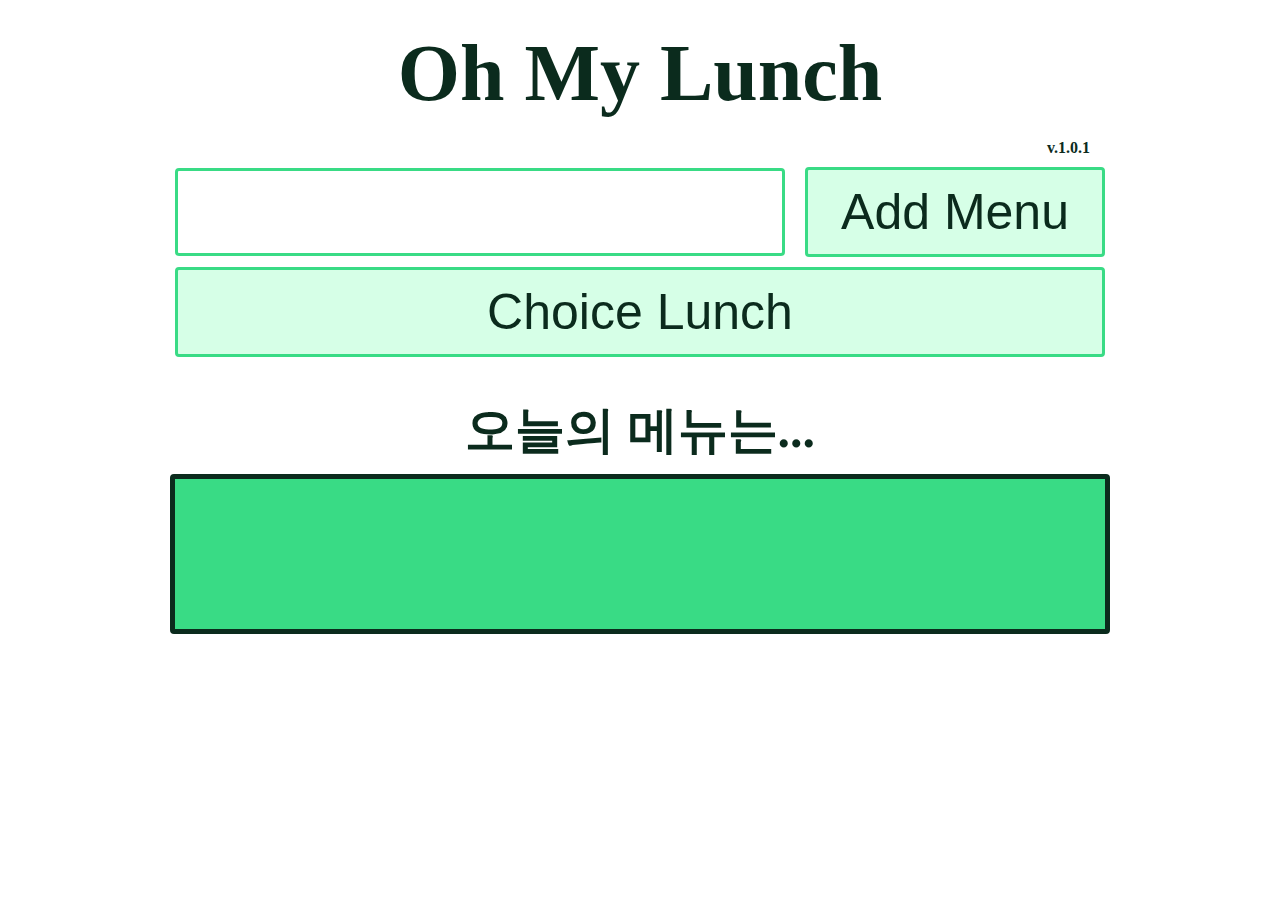
<file: index.html>
<!DOCTYPE html>
<html lang="en">
<head>
    <meta charset="UTF-8">
    <meta http-equiv="X-UA-Compatible" content="IE=edge">
    <meta name="viewport" content="width=device-width, initial-scale=1.0">
    <link rel="stylesheet" href="css/LCMStyle.css">
    <title>Oh My Lunch</title>
</head>
<body>    
    <script type="text/javascript">
        function addList(){
            var Menu_Name=document.getElementById("Menu_Input");
            var menuInputValue=Menu_Name.value;
            if (menuInputValue!="")
            {
                var Menu_List=document.getElementById("Menu_List");

                //메뉴 요소 설정
                var Menu_Element=document.createElement("div");
                Menu_Element.id="menu_element";
                Menu_Element.innerText=Menu_Name.value;

                //버튼만들기
                var Delete_Buttton=document.createElement("button");
                var Button_Img=document.createElement("img");
                Button_Img.src="img/delete.png";
                Button_Img.id="delete_img";
                Delete_Buttton.appendChild(Button_Img);
                Delete_Buttton.id="delete_button"
                Delete_Buttton.onclick=function removeList(){
                    Delete_Buttton.parentNode.parentNode.removeChild(this.parentNode);               
                }
                //메뉴요소에 버튼추가
                Menu_Element.appendChild(Delete_Buttton);

                //메뉴리스트에 메뉴요소 추가
                Menu_List.appendChild(Menu_Element);

                Menu_Name.value="";
            }  
            else
            {
                window.alert("메뉴이름을 입력하지 않았습니다.");
            }
        }
        function lunchChoice() {
            var Menu_List=document.getElementById("Menu_List").children;
            if (Menu_List.length==0)
            {
                window.alert("메뉴를 하나도 입력하지 않았습니다.")
            } 
            else 
            {
                var index=Math.floor(Math.random()*Menu_List.length);
                var Today_Menu=document.getElementById("today_menu_box");
                Today_Menu.innerText=Menu_List.item(index).innerText;
            }
        }
    </script>
    <h1>Oh My Lunch</h1>
    <div id="version">
        v.1.0.1
    </div>
    <div class="Input_Line">
        <input type="text" id="Menu_Input">
        <button id="Add_Menu_Btn" class="buttons" onclick="addList()">Add Menu</button>
    </div>
    <div class="Menu_Line">
        <div id="Menu_List">
        </div>
        <button id="Choice_Lunch_Btn" class="buttons" onclick="lunchChoice()">Choice Lunch</button>
    </div>
    <div id="menu_box_title">
        오늘의 메뉴는...
    </div>
    <div id="today_menu_box">
    </div>
</body>
</html>
</file>
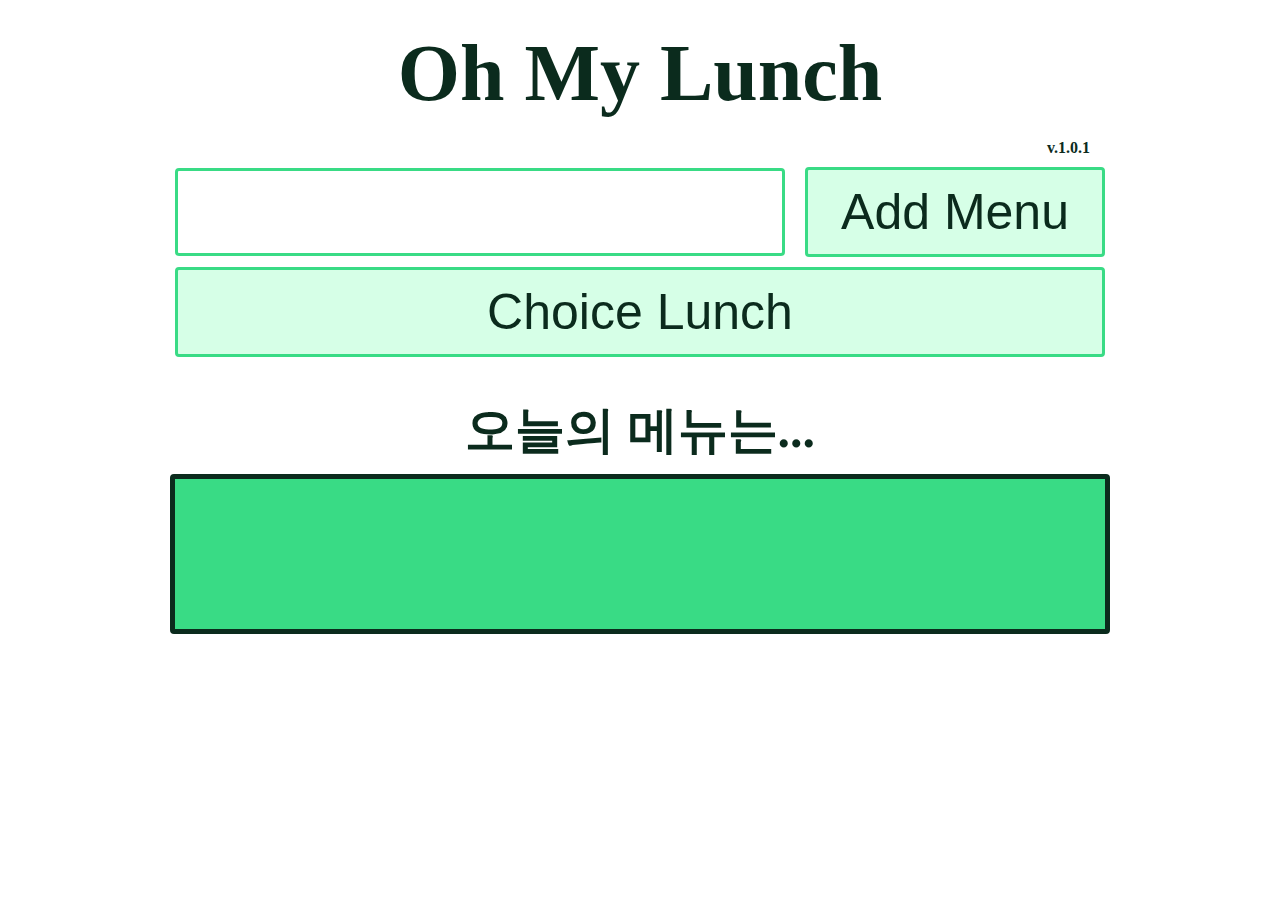
<file: LunchChoiceMachine_Mk1.html>
<!DOCTYPE html>
<html lang="en">
<head>
    <meta charset="UTF-8">
    <meta http-equiv="X-UA-Compatible" content="IE=edge">
    <meta name="viewport" content="width=device-width, initial-scale=1.0">
    <link rel="stylesheet" href="css/LCMStyle.css">
    <title>Document</title>
</head>
<body>    
    <script type="text/javascript">
        function addList(){
            var Menu_Name=document.getElementById("Menu_Input");
            var menuInputValue=Menu_Name.value;
            if (menuInputValue!="")
            {
                var Menu_List=document.getElementById("Menu_List");

                //메뉴 요소 설정
                var Menu_Element=document.createElement("div");
                Menu_Element.id="menu_element";
                Menu_Element.innerText=Menu_Name.value;

                //버튼만들기
                var Delete_Buttton=document.createElement("button");
                var Button_Img=document.createElement("img");
                Button_Img.src="img/delete.png";
                Button_Img.id="delete_img";
                Delete_Buttton.appendChild(Button_Img);
                Delete_Buttton.id="delete_button"
                Delete_Buttton.onclick=function removeList(){
                    Delete_Buttton.parentNode.parentNode.removeChild(this.parentNode);               
                }
                //메뉴요소에 버튼추가
                Menu_Element.appendChild(Delete_Buttton);

                //메뉴리스트에 메뉴요소 추가
                Menu_List.appendChild(Menu_Element);

                Menu_Name.value="";
            }  
            else
            {
                window.alert("메뉴이름을 입력하지 않았습니다.");
            }
        }
        function lunchChoice() {
            var Menu_List=document.getElementById("Menu_List").children;
            if (Menu_List.length==0)
            {
                window.alert("메뉴를 하나도 입력하지 않았습니다.")
            } 
            else 
            {
                var index=Math.floor(Math.random()*Menu_List.length);
                var Today_Menu=document.getElementById("today_menu_box");
                Today_Menu.innerText=Menu_List.item(index).innerText;
            }
        }
    </script>
    <h1>Oh My Lunch</h1>
    <div id="version">
        v.1.0.1
    </div>
    <div class="Input_Line">
        <input type="text" id="Menu_Input">
        <button id="Add_Menu_Btn" class="buttons" onclick="addList()">Add Menu</button>
    </div>
    <div class="Menu_Line">
        <div id="Menu_List">
        </div>
        <button id="Choice_Lunch_Btn" class="buttons" onclick="lunchChoice()">Choice Lunch</button>
    </div>
    <div id="menu_box_title">
        오늘의 메뉴는...
    </div>
    <div id="today_menu_box">
    </div>
</body>
</html>
</file>
<file: css/LCMStyle.css>
body {
    display:flex;
    flex-direction: column;
    align-items: center;
    justify-content: center;
}
input{
    width : 600px;
    height : 150px;
}
p{
    text-align: center;
}
h1 {
    text-align: center;
    font-size: 80px;
    color: #0B2B1D;
    margin : 20px;
}

.Input_Line{    
    display: flex;
    align-items: center;
    justify-content: center;
}
.Input_Line > *{
    height : 80px;
    text-align: center;
    font-size : 50px;
    margin : 10px;
}
.Menu_Line{
    display: flex;
    flex-direction: column;
    align-items: center;
}
.buttons{
    background-color: #D6FFE7;
    color: #0B2B1D;
    border:#39DB85 3px solid;
    border-radius: 4px;
    transition: 0.5s;
}
.buttons:hover{
    background-color: #39DB85;
    color: #0B2B1D;
    border:#39DB85 3px solid;
    border-radius: 4px;
    transition: 0.5s;
}

#Menu_Input{
    background-color: white;
    color: #0B2B1D;
    border:#39DB85 3px solid;
    border-radius: 4px;
}
#Add_Menu_Btn {
    width : 300px;
    height : 90px;
}
#Choice_Lunch_Btn{
    width : 930px;
    height : 90px;
    font-size: 50px;
}
#delete_button{
    background-color: transparent;
    border-style: none;
}
#delete_img{
    width:30px;
    height:30px;
}
#menu_box_title{
    text-align: center;
    font-size: 50px;
    margin: 40px 20px 10px 20px;
    font-weight: bold;
    color : #0B2B1D;
}
#today_menu_box{
    display:flex;
    align-items: center;
    justify-content: center;
    background-color: #39DB85;
    font-size: 70px;
    color : #0B2B1D;
    border: #0B2B1D solid 5px;
    border-radius: 4px;
    width: 930px;
    height: 150px;
}
#menu_element{
    display:flex;
    justify-content: center;
    font-size: 30px;
    width: 900px;
    margin : 20px;
    padding : 10px;
    background-color: #39DB85;
    border-radius: 4px;
}
#version {
    width: 900px;
    text-align: right;
    font-weight: bold;
    color:#0B2B1D;
}
</file>
